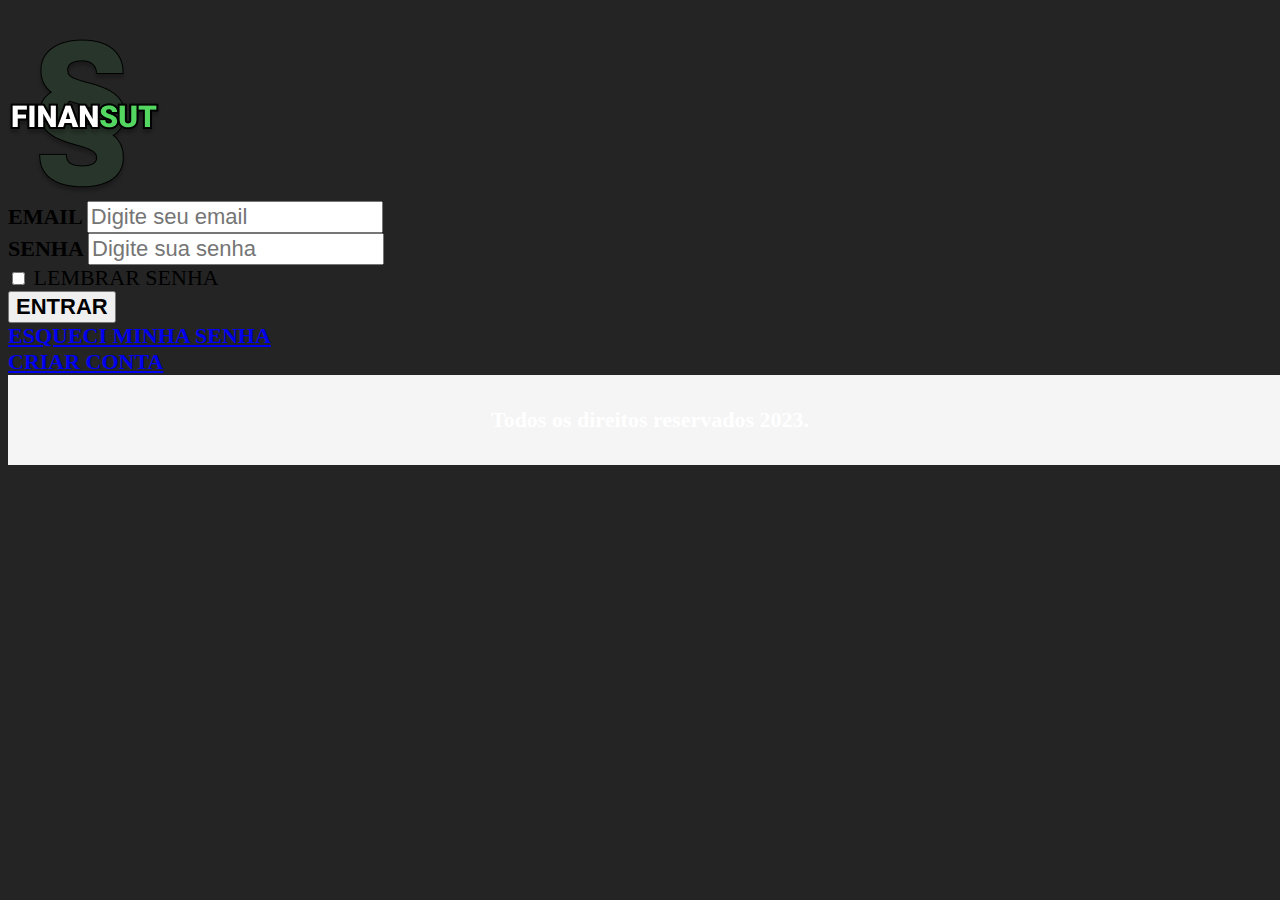
<file: pages/index.html>
<!doctype html>
<html lang="pt-br">

<head>
  <meta charset="utf-8">
  <meta name="viewport" content="width=device-width, initial-scale=1">
  <title>FINANSUT</title>
  <link href="https://cdn.jsdelivr.net/npm/bootstrap@5.3.0/dist/css/bootstrap.min.css" rel="stylesheet" integrity="sha384-9ndCyUaIbzAi2FUVXJi0CjmCapSmO7SnpJef0486qhLnuZ2cdeRhO02iuK6FUUVM" crossorigin="anonymous">
  <link rel="stylesheet" href="../css/style.css">
</head>

<body>
  <div class="container col-md-6 offset-md-3">
    <div class="d-flex justify-content-center">
      <img src="../images/LOGOTIPO.png" alt="Logo Finansut" class="img-fluid w-20">
    </div>
    <form action="" method="post">
      <div class="email text-light mx-5">
        <label for="email" class="form-label fs-5">EMAIL</label>
        <input type="email" name="email" id="email" class="form-control" required placeholder="Digite seu email">
      </div>

      <div class="password text-light my-4 mx-5">
        <label for="password" class="form-label fs-5">SENHA</label>
        <input type="password" name="password" id="password" class="form-control" maxlength="15" required placeholder="Digite sua senha">
      </div>

      <div class="form-check text-light my-4 mx-5">
        <input class="form-check-input" type="checkbox" value="" id="flexCheckDefault">
        <label class="form-check-label fs-5" for="flexCheckDefault">LEMBRAR SENHA</label>
      </div>

      <div class="d-flex justify-content-center my-4">
        <button type="submit" id="entrar" class="entrar btn btn-lg btn-success">ENTRAR</button>
      </div>

      <div class="container d-flex justify-content-center my-1">
        <a href="#" class="esqueci text-light fs-5">ESQUECI MINHA SENHA</a>
      </div>

      <div class="container d-flex justify-content-center my-4">
        <a href="../pages/criar_conta.html" class="criar $teal-500 fs-5">CRIAR CONTA</a>
      </div>
    </form>
  </div>
  </div>


  <footer class="footer bg-dark">
    <div class="container text-center">
      <div class="footer-content">
        <p class="text-light my-2"><a href="#" class="footer">Todos os direitos reservados 2023.</a></p>
      </div>
    </div>
  </footer>


  <script src="https://cdn.jsdelivr.net/npm/bootstrap@5.3.0/dist/js/bootstrap.bundle.min.js" integrity="sha384-geWF76RCwLtnZ8qwWowPQNguL3RmwHVBC9FhGdlKrxdiJJigb/j/68SIy3Te4Bkz" crossorigin="anonymous"></script>
</body>

</html>
</file>
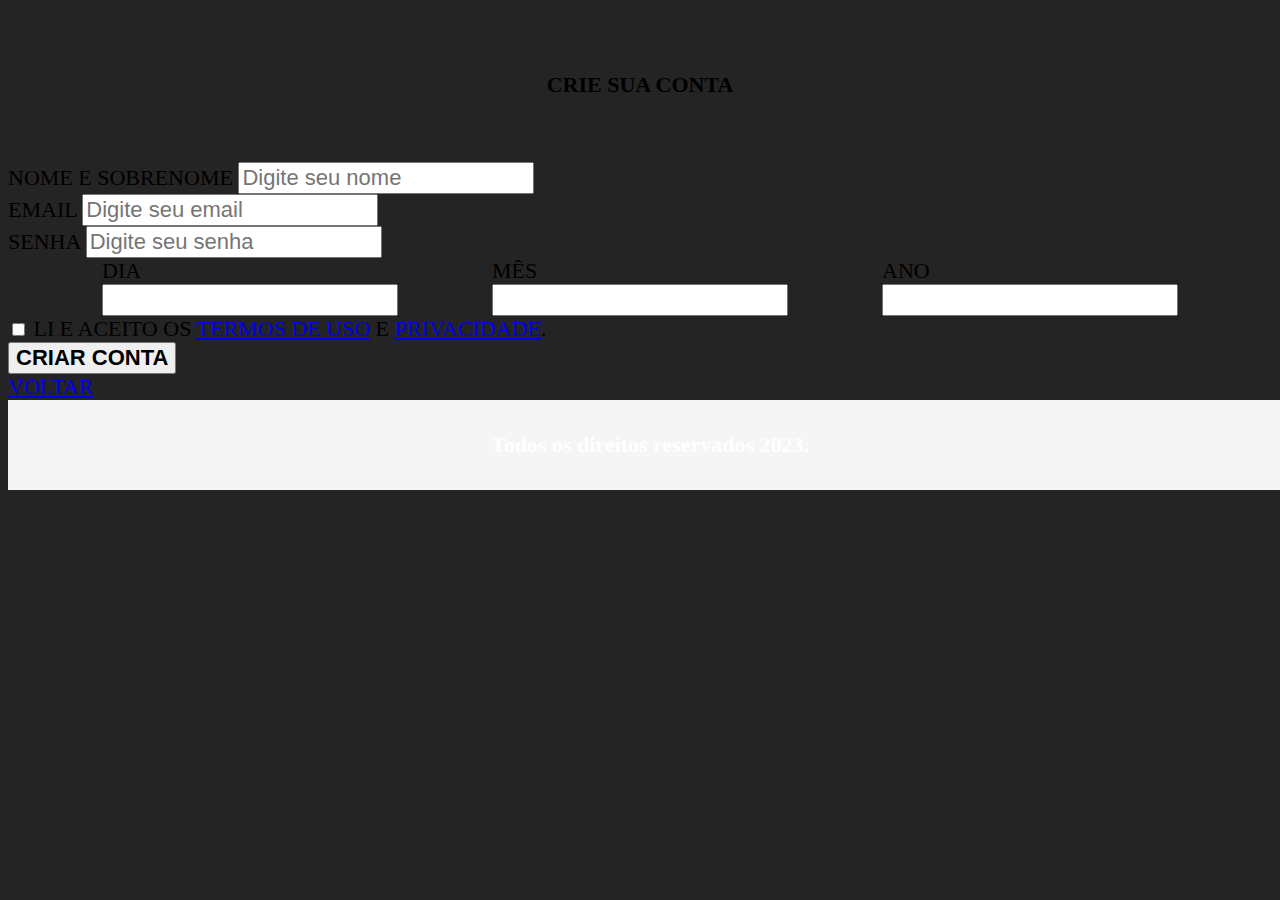
<file: pages/criar_conta.html>
<!doctype html>
<html lang="pt-br">

<head>
  <meta charset="utf-8">
  <meta name="viewport" content="width=device-width, initial-scale=1">
  <title>FINANSUT - CRIAR CONTA</title>
  <link href="https://cdn.jsdelivr.net/npm/bootstrap@5.3.0/dist/css/bootstrap.min.css" rel="stylesheet" integrity="sha384-9ndCyUaIbzAi2FUVXJi0CjmCapSmO7SnpJef0486qhLnuZ2cdeRhO02iuK6FUUVM" crossorigin="anonymous">
  <link rel="stylesheet" href="../css/style.css">
</head>

<body>
  <div class="container col-md-6 offset-md-3">
    <div class="container centralizar-container text-center">
      <h1 class="container text-light">CRIE SUA CONTA</h1>
    </div>
    <div class="container my-4">
      <form action="" method="post">

        <div class="text-light my-4 mx-5">
          <label for="name form-label fs-5">NOME E SOBRENOME</label>
          <input type="text" name="name" id="name" class="form-control" required placeholder="Digite seu nome">
        </div>

        <div class="text-light my-4 mx-5">
          <label for="name form-label fs-5">EMAIL</label>
          <input type="email" name="email" id="email" class="form-control" required placeholder="Digite seu email">
        </div>

        <div class="text-light my-4 mx-5">
          <label for="name" class=" form-label">SENHA</label>
          <input type="password" name="password" id="password" class="form-control" required placeholder="Digite seu senha">
        </div>

        <div class="data">

          <div class="text-light my-2 mx-5">
            <label for="day" class=" form-label">DIA</label>
            <input type="number" name="number" id="number" class="day form-control" required maxlength="2">
          </div>

          <div class="text-light my-2 mx-5">
            <label for="month" class=" form-label">MÊS</label>
            <input type="number" name="number" id="number" class="month form-control" required maxlength="2">
          </div>

          <div class="text-light my-2 mx-5">
            <label for="year" class=" form-label">ANO</label>
            <input type="number" name="year" id="year" class="year form-control" maxlength="4" required>
          </div>

        </div>

        <div class="form-check text-light my-4 mx-5">
          <input class="form-check-input" type="checkbox" value="" id="flexCheckDefault">
          <label class="form-check-label" for="flexCheckDefault">LI E ACEITO OS <a href="#">TERMOS DE USO</a> E <a href="#">PRIVACIDADE</a>.</label>
        </div>

        <div class="d-flex justify-content-center my-4">
          <button type="submit" id="entrar" class="criar btn btn-lg btn-success">CRIAR CONTA</button>
        </div>

        <div class="text-light d-flex justify-content-center my-1">
          <a href="../pages/index.html" class="voltar fs-5">VOLTAR</a>
        </div>

      </form>
    </div>
  </div>

  <footer class="bg-dark text-center">
    <div class="container">
      <div class="footer-content">
        <p class="text-light my-2"><a href="#" class="footer">Todos os direitos reservados 2023.</a></p>
      </div>
    </div>
  </footer>

  <script src="https://cdn.jsdelivr.net/npm/bootstrap@5.3.0/dist/js/bootstrap.bundle.min.js" integrity="sha384-geWF76RCwLtnZ8qwWowPQNguL3RmwHVBC9FhGdlKrxdiJJigb/j/68SIy3Te4Bkz" crossorigin="anonymous"></script>
</body>

</html>
</file>
<file: css/style.css>
* {
  font-weight: 40px;
  font-size: 22px;
}

img {
  max-width: 100%;
}

body {
  background-color: rgb(36, 36, 36);
}
.centralizar-container {
  display: flex;
  justify-content: center;
  align-items: center;
  height: 12vmax;
}

footer {
  position: static;
  left: 0;
  bottom: 0;
  width: 100%;
  height: 5%; /* altura do rodapé */
  background-color: #f5f5f5;
  text-align: center;
  padding: 10px;
}

.footer{
  text-decoration: none;
  color: white;
  font-weight: bold;
}
.name, .password, .email, .criar, .esqueci, .entrar{
  font-weight: bold;
}

.data{
  display: flex;
  justify-content: space-evenly;
}

.day, .month, .year{
  display: flex;


}
</file>
